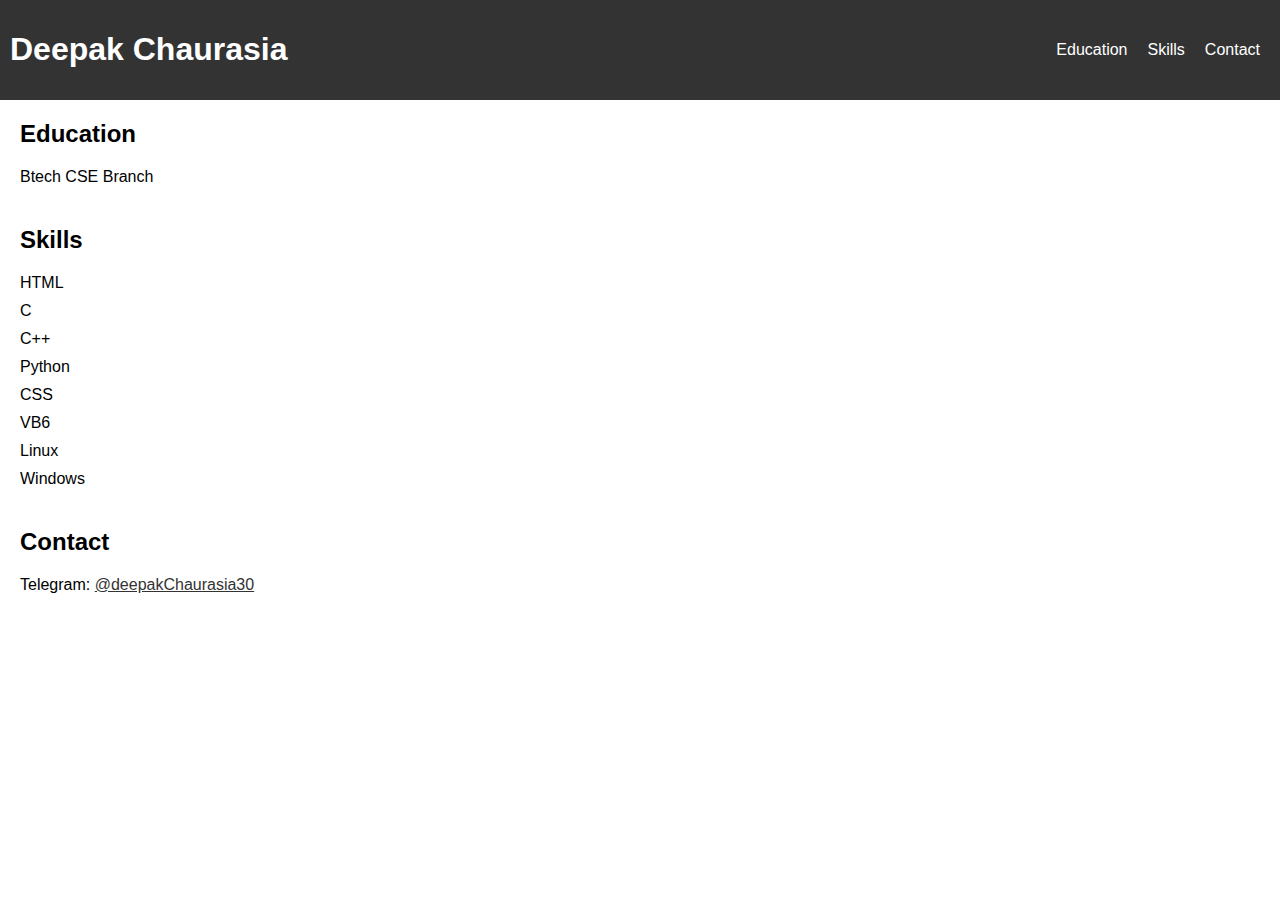
<file: index.html>
<!DOCTYPE html>

<html lang="en">

<head>

	<meta charset="UTF-8">

	<title>About Me</title>

	<link rel="stylesheet" href="style.css">

</head>

<body>

	<header>

		<h1>Deepak Chaurasia</h1>

		<nav>

			<ul>

				<li><a href="#education">Education</a></li>

				<li><a href="#skills">Skills</a></li>

				<li><a href="#contact">Contact</a></li>

			</ul>

		</nav>

	</header>

	<main>

		<section id="education">

			<h2>Education</h2>

			<p>Btech CSE Branch</p>

		</section>

		<section id="skills">

			<h2>Skills</h2>

			<ul>

				<li>HTML</li>

				<li>C</li>

				<li>C++</li>

				<li>Python</li>

				<li>CSS</li>

				<li>VB6</li>

				<li>Linux</li>

				<li>Windows</li>

			</ul>

		</section>

		<section id="contact">

			<h2>Contact</h2>

			<p>Telegram: <a href="https://t.me/deepakChaurasia30">@deepakChaurasia30</a></p>

		</section>

	</main>

</body>

</html>
</file>
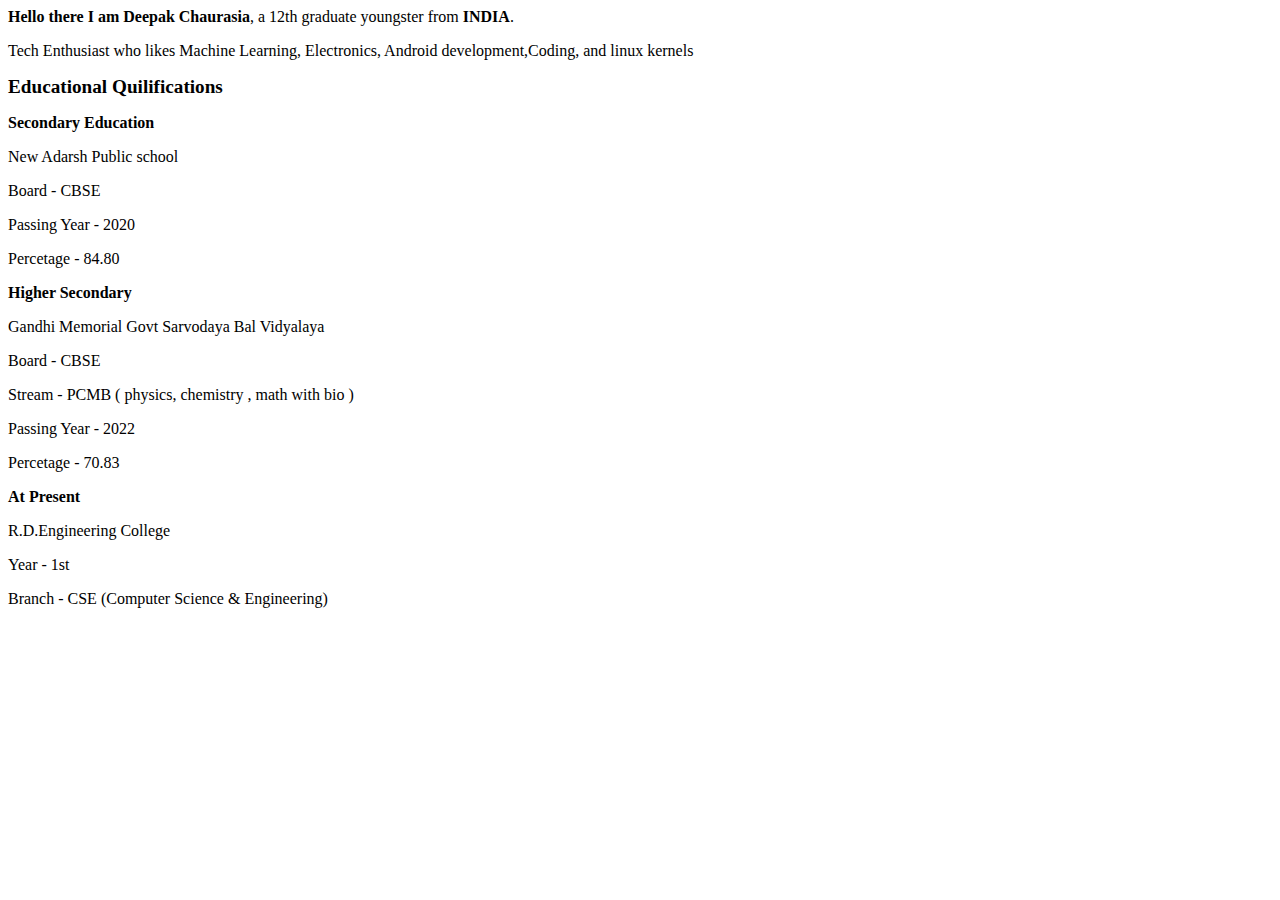
<file: rsm.html>
<!DOCTYPE html>
<html lang="en">
<head>
	<title></title>
	<meta charset="UTF-8">
	<meta name="description" content="">
</head>
<b>Hello there I am Deepak Chaurasia</b>, a 12th graduate youngster from <B>INDIA</B>.
<body>
<p>Tech Enthusiast who likes Machine Learning, Electronics, Android development,Coding, and linux kernels</p>

<b><big>Educational Quilifications</big></b>
<p><b>Secondary Education </b></p>

<p>New Adarsh Public school</p>
<p>Board - CBSE</p>
<p>Passing Year - 2020</p>
<p> Percetage - 84.80</p>

<p><b>Higher Secondary</b></p>

<p>Gandhi Memorial Govt Sarvodaya Bal Vidyalaya</p>
<p>Board - CBSE</p>
<p>Stream - PCMB ( physics, chemistry , math with bio )</p>
<p>Passing Year - 2022</p>
<p> Percetage - 70.83</p>

<p><b>At Present</b></p>
<p>R.D.Engineering College</p>
<p>Year - 1st</p>
<p>Branch - CSE (Computer Science & Engineering) </p>





</body>
</html>
</file>
<file: style.css>
body {

	margin: 0;	padding: 0;

	font-family: sans-serif;

}

header {

	background-color: #333;

	color: #fff;

	padding: 10px;

	display: flex;

	flex-direction: row;

	justify-content: space-between;

	align-items: center;

}

nav ul {

	list-style: none;

	margin: 0;

	padding: 0;

	display: flex;

	flex-direction: row;

}

nav li {

	margin: 0 10px;

}

nav a {

	color: #fff;

	text-decoration: none;

}

nav a:hover {

	color: #ccc;

}

main {

	margin: 20px;

}

section {

	margin-bottom: 40px;

}

section h2 {

	font-size: 24px;

}

section ul {

	list-style: none;

	margin: 0;

	padding: 0;

}

section ul li {

	margin-bottom: 10px;

}

section p {

	margin-bottom: 10px;

}

section a {

	color: #333;

}
</file>
